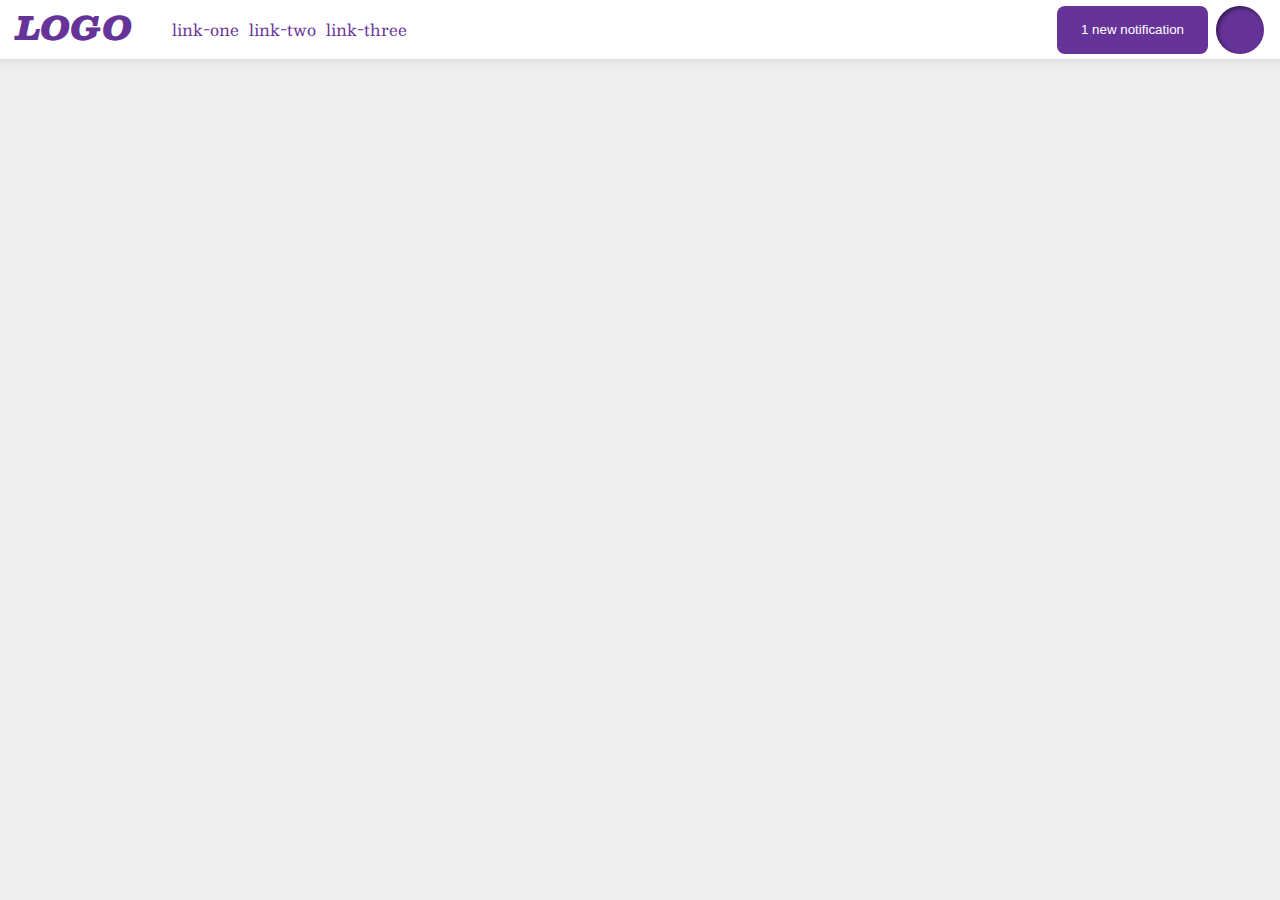
<file: flex/03-flex-header-2/index.html>
<!DOCTYPE html>
<html lang="en">
  <head>
    <meta charset="UTF-8">
    <meta http-equiv="X-UA-Compatible" content="IE=edge">
    <meta name="viewport" content="width=device-width, initial-scale=1.0">
    <title>Flex Header 2</title>
    <link rel="stylesheet" href="style.css">
  </head>
  <body>
    <div class="header">
      <div class="left">
      <div class="logo">
        LOGO
      </div>
      <ul class="links">
        <li><a href="google.com">link-one</a></li>
        <li><a href="google.com">link-two</a></li>
        <li><a href="google.com">link-three</a></li>
      </ul>
      </div>
      <div class="right">
        <button class="notifications">
          1 new notification
        </button>
        <div class="profile-image"></div>
      </div>
    </div>
  </body>
</html>
</file>
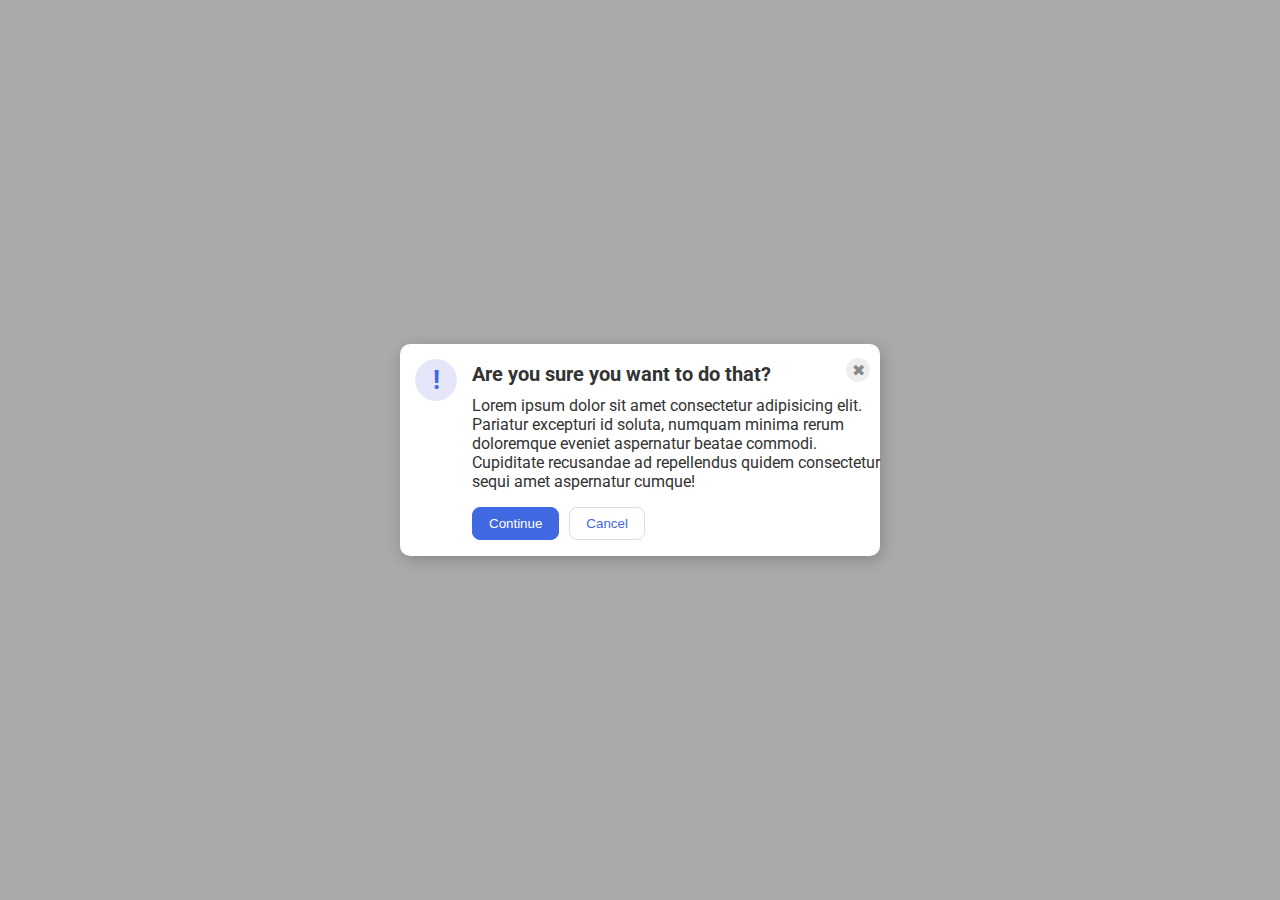
<file: flex/05-flex-modal/index.html>
<!DOCTYPE html>
<html lang="en">
  <head>
    <meta charset="UTF-8">
    <meta http-equiv="X-UA-Compatible" content="IE=edge">
    <meta name="viewport" content="width=device-width, initial-scale=1.0">
    <link rel="stylesheet" href="style.css">
    <title>Modal</title>
  </head>
  <body>
    <div class="modal">
      <div class="mainflex">
        <div class="icon">!</div>
      <div class="info">
      <div class="header-close">
        <div class="header">Are you sure you want to do that?</div>
        <div class="close-button">✖</div>
      </div>
        <div class="text">Lorem ipsum dolor sit amet consectetur adipisicing elit. Pariatur excepturi id soluta, numquam minima rerum doloremque eveniet aspernatur beatae commodi. Cupiditate recusandae ad repellendus quidem consectetur sequi amet aspernatur cumque!</div>
        <div class="button-container">
          <button class="continue">Continue</button>
          <button class="cancel">Cancel</button>
        </div>
      </div>
      </div>
    </div>
  </body>
</html>
</file>
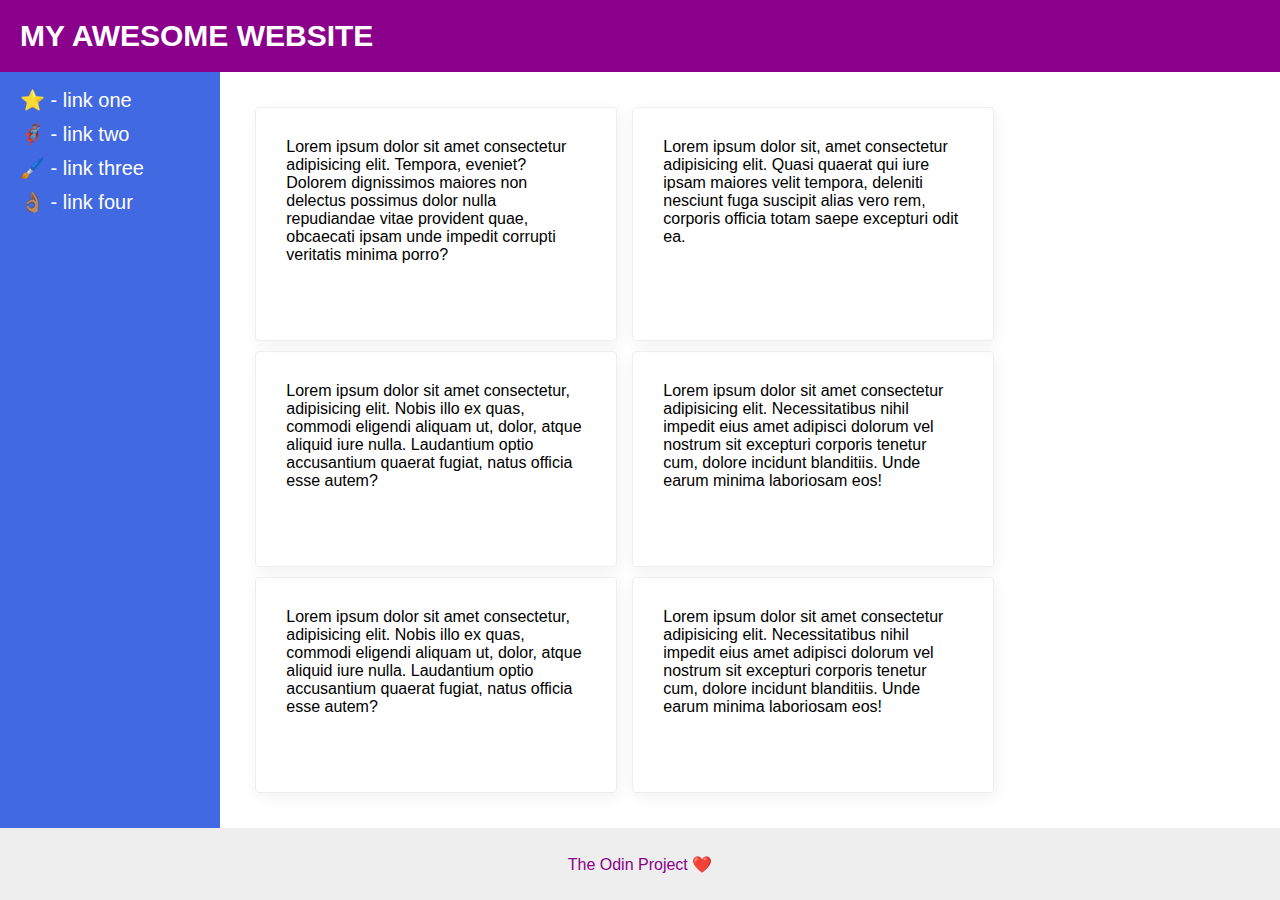
<file: flex/07-flex-layout-2/index.html>
<!DOCTYPE html>
<html lang="en">
  <head>
    <meta charset="UTF-8">
    <meta http-equiv="X-UA-Compatible" content="IE=edge">
    <meta name="viewport" content="width=device-width, initial-scale=1.0">
    <title>The Holy Grail</title>
    <link rel="stylesheet" href="style.css">
  </head>
  <body>
    <div class="header">
      MY AWESOME WEBSITE
    </div>
    
    <div class="content">
      <div class="sidebar">
        <ul>
          <li><a href="#">⭐ - link one</a></li>
          <li><a href="#">🦸🏽‍♂️ - link two</a></li>
          <li><a href="#">🖌️ - link three</a></li>
          <li><a href="#">👌🏽 - link four</a></li>
        </ul>
      </div>

      <div class="card-container">
        <div class="card">Lorem ipsum dolor sit amet consectetur adipisicing elit. Tempora, eveniet? Dolorem dignissimos maiores non delectus possimus dolor nulla repudiandae vitae provident quae, obcaecati ipsam unde impedit corrupti veritatis minima porro?</div>
        <div class="card">Lorem ipsum dolor sit, amet consectetur adipisicing elit. Quasi quaerat qui iure ipsam maiores velit tempora, deleniti nesciunt fuga suscipit alias vero rem, corporis officia totam saepe excepturi odit ea.</div>
        <div class="card">Lorem ipsum dolor sit amet consectetur, adipisicing elit. Nobis illo ex quas, commodi eligendi aliquam ut, dolor, atque aliquid iure nulla. Laudantium optio accusantium quaerat fugiat, natus officia esse autem?</div>
        <div class="card">Lorem ipsum dolor sit amet consectetur adipisicing elit. Necessitatibus nihil impedit eius amet adipisci dolorum vel nostrum sit excepturi corporis tenetur cum, dolore incidunt blanditiis. Unde earum minima laboriosam eos!</div>
        <div class="card">Lorem ipsum dolor sit amet consectetur, adipisicing elit. Nobis illo ex quas, commodi eligendi aliquam ut, dolor, atque aliquid iure nulla. Laudantium optio accusantium quaerat fugiat, natus officia esse autem?</div>
        <div class="card">Lorem ipsum dolor sit amet consectetur adipisicing elit. Necessitatibus nihil impedit eius amet adipisci dolorum vel nostrum sit excepturi corporis tenetur cum, dolore incidunt blanditiis. Unde earum minima laboriosam eos!</div>
      </div>
    </div>

    <div class="footer">
      The Odin Project ❤️
    </div>
  </body>
</html>
</file>
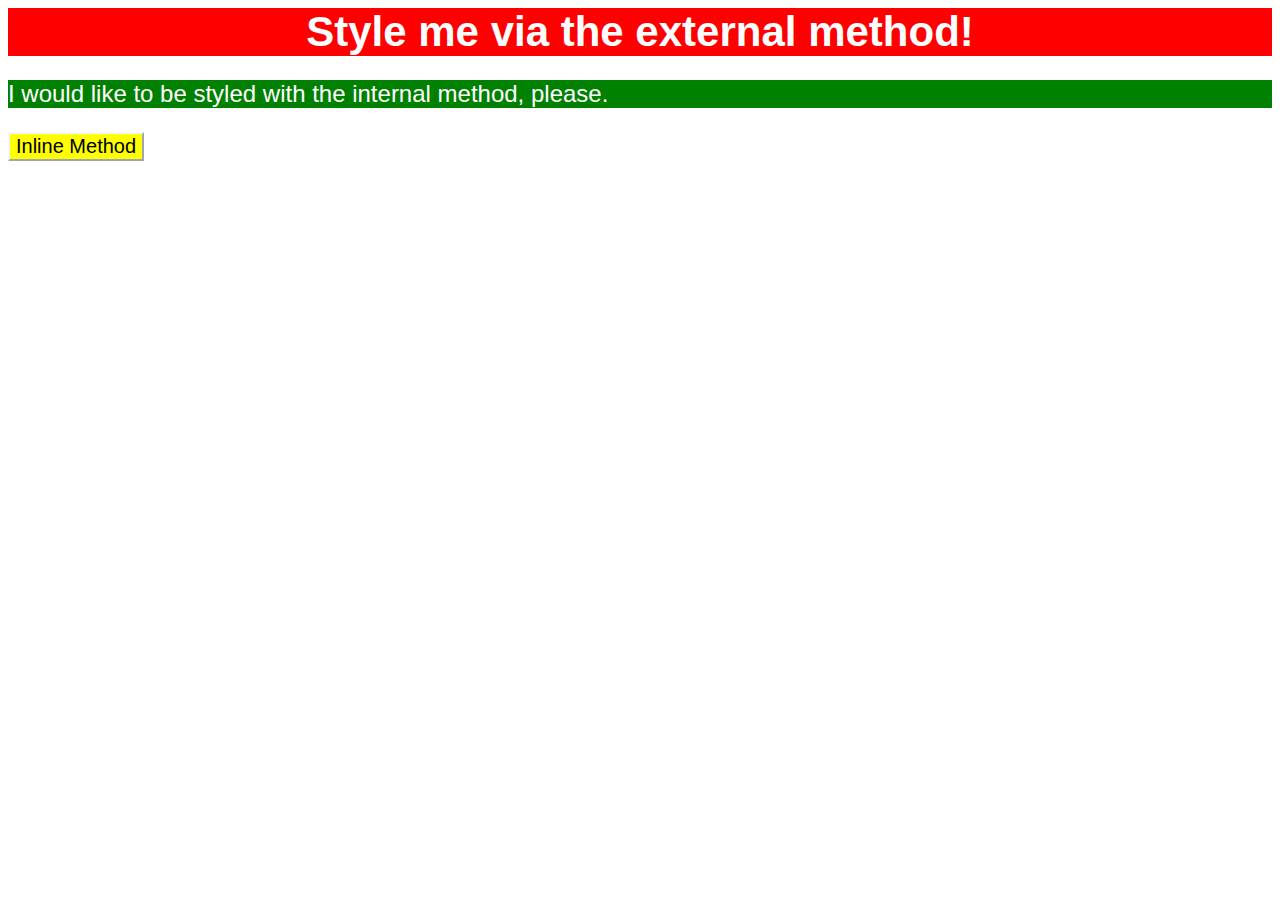
<file: foundations/01-css-methods/index.html>
<!DOCTYPE html>
<html lang="en">
  <head>
    <meta charset="UTF-8">
    <meta http-equiv="X-UA-Compatible" content="IE=edge">
    <meta name="viewport" content="width=device-width, initial-scale=1.0">
    <link rel="stylesheet" href="style.css">
    <title>Methods for Adding CSS</title>
    <style>
      p {
        background-color: green;
        font-family: sans-serif;
        color: white;
        font-weight: 300;
        font-size: 24px;
        text-align: left;
      }
    </style>
  </head>
  <body>
    <div>Style me via the external method!</div>
    <p>I would like to be styled with the internal method, please.</p>
    <button style="background-color: yellow; font-size: 20px; border-color: aliceblue;">Inline Method</button>
  </body>
</html>
</file>
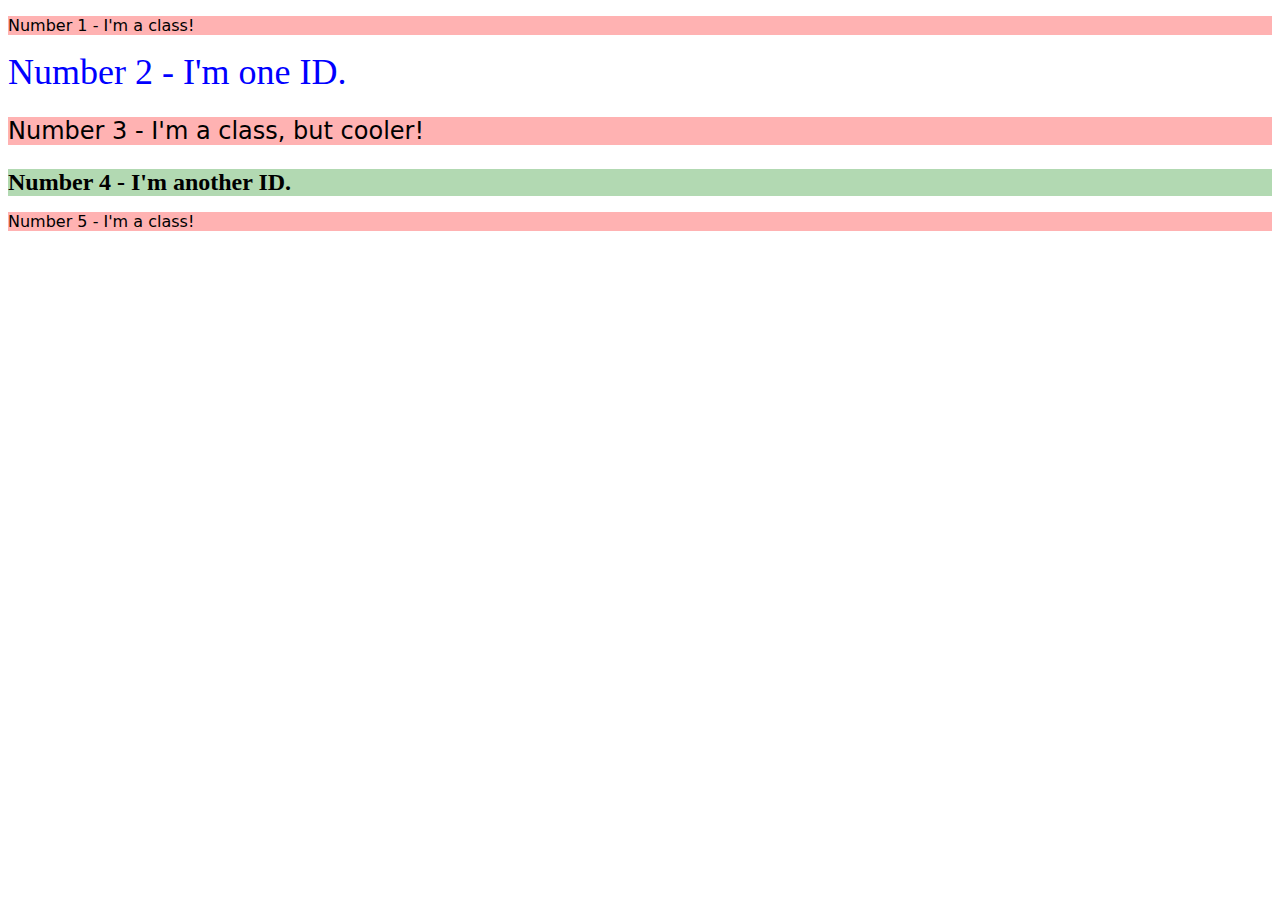
<file: foundations/02-class-id-selectors/index.html>
<!DOCTYPE html>
<html lang="en">
  <head>
    <meta charset="UTF-8">
    <meta http-equiv="X-UA-Compatible" content="IE=edge">
    <meta name="viewport" content="width=device-width, initial-scale=1.0">
    <title>Class and ID Selectors</title>
    <link rel="stylesheet" href="style.css">
  </head>
  <body>
    <p class="odd">Number 1 - I'm a class!</p>
    <div id="num2">Number 2 - I'm one ID.</div>
    <p class="odd num3">Number 3 - I'm a class, but cooler!</p>
    <div id="num4">Number 4 - I'm another ID.</div>
    <p class="odd">Number 5 - I'm a class!</p>
  </body>
</html>
</file>
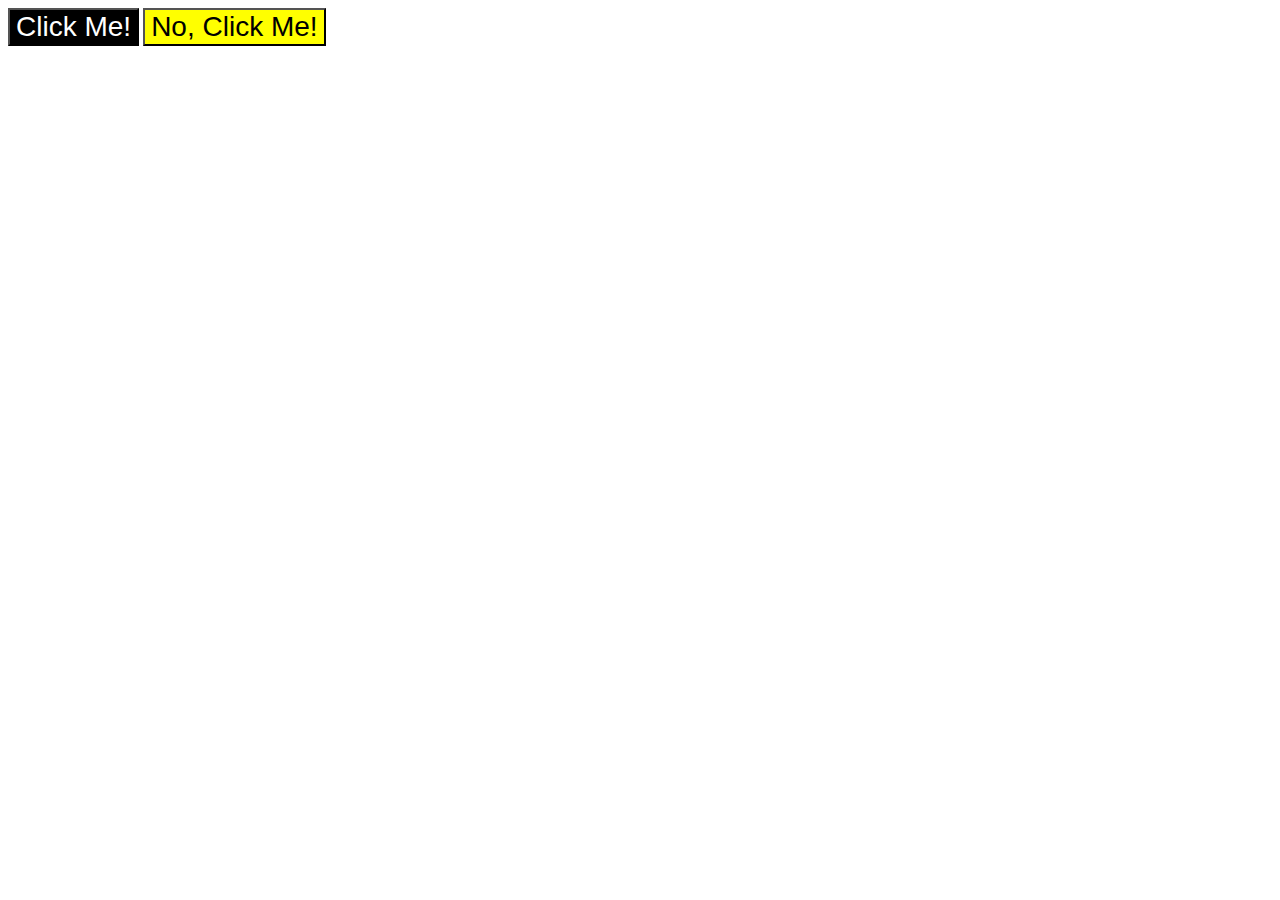
<file: foundations/03-grouping-selectors/index.html>
<!DOCTYPE html>
<html lang="en">
  <head>
    <meta charset="UTF-8">
    <meta http-equiv="X-UA-Compatible" content="IE=edge">
    <meta name="viewport" content="width=device-width, initial-scale=1.0">
    <title>Grouping Selectors</title>
    <link rel="stylesheet" href="style.css">
  </head>
  <body>
    <button class="first">Click Me!</button>
    <button class="second">No, Click Me!</button>
  </body>
</html>
</file>
<file: flex/03-flex-header-2/style.css>
/* this is some magical font-importing.  
you'll learn about it later. */
@import url('https://fonts.googleapis.com/css2?family=Besley:ital,wght@0,400;1,900&display=swap');

body {
  margin: 0;
  background: #eee;
  font-family: Besley, serif;
}

.header {
  background: white;
  border-bottom: 1px solid #ddd;
  box-shadow: 0 0 8px rgba(0,0,0,.1);
  display: flex;
  align-items: center;
}

.left {
  display: flex;
  padding-left: 16px;
}

.profile-image {
  background: rebeccapurple;
  box-shadow: inset 2px 2px 4px rgba(0,0,0,.5);
  border-radius: 50%;
  width: 48px;
  height: 48px;
}

.logo {
  color: rebeccapurple;
  font-size: 32px;
  font-weight: 900;
  font-style: italic;
}

.right {
  display: flex;
  gap: 8px;
  margin-left: auto;
  margin-right: 16px;
}



button {
  border: none;
  border-radius: 8px;
  background: rebeccapurple;
  color: white;
  padding: 8px 24px 8px 24px;
}

a {
  /* this removes the line under our links */
  text-decoration: none;
  color: rebeccapurple;
}

ul {
  list-style-type: none;
  display: flex;
  gap: 10px;
  justify-content: flex-start;
}
</file>
<file: flex/05-flex-modal/style.css>
@import url('https://fonts.googleapis.com/css2?family=Roboto:wght@400;700&display=swap');

html, body {
  height: 100%;
}

body {
  font-family: Roboto, sans-serif;
  margin: 0;
  background: #aaa;
  color: #333;
  /* I'll give you this one for free lol */
  display: flex;
  align-items: center;
  justify-content: center;
}

.modal {
  background: white;
  width: 480px;
  border-radius: 10px;
  box-shadow: 2px 4px 16px rgba(0,0,0,.2);
  display: flex;
}

.icon {
  color: royalblue;
  font-size: 26px;
  font-weight: 700;
  background: lavender;
  width: 42px;
  height: 42px;
  border-radius: 50%;
  display: flex;
  align-items: center;
  justify-content: center;
  flex: 1 1 auto;
  min-width: 42px;
  margin: 15px
}

.close-button {
  background: #eee;
  border-radius: 50%;
  color: #888;
  font-weight: 400;
  font-size: 16px;
  height: 24px;
  width: 24px;
  display: flex;
  align-items: center;
  justify-content: center;
  margin-left: auto;
  margin-right: 10px;
}

.mainflex {
  display: flex;
}

button {
  padding: 8px 16px;
  border-radius: 8px;
}

button.continue {
  background: royalblue;
  border: 1px solid royalblue;
  color: white;
}

button.cancel {
  background: white;
  border: 1px solid #ddd;
  color: royalblue;
}

.header-close{
  display: flex;
  align-items: center;
}

.header {
  font-size: 20px;
  font-weight: 700;
  margin: 18px 0px 10px 0px;
}

.text {
  margin-bottom: 16px;
}

.button-container {
  display: flex;
  gap: 10px;
  margin-bottom: 16px;
}
</file>
<file: flex/07-flex-layout-2/style.css>
body {
  font-family: -apple-system, BlinkMacSystemFont, 'Segoe UI', Roboto, Oxygen, Ubuntu, Cantarell, 'Open Sans', 'Helvetica Neue', sans-serif;
  margin: 0;
  min-height: 100vh;
  display: flex;
  flex-direction: column;
}

a:link, a:visited, a:hover, a:active {
  text-decoration: none; 
  color: white;
}


ul {
 list-style-type: none;
}

.header {
  height: 72px;
  background: darkmagenta;
  color: white;
  display: flex;
  align-items: center;
  padding-left: 20px;
  font-size: 30px;
  font-weight: 900;
}

.footer {
  height: 72px;
  background: #eee;
  color: darkmagenta;
  display: flex;
  justify-content: center;
  align-items: center;
  margin-top: auto;
}

.content {
  display: flex;
  flex: 1;
}

.sidebar {
  width: 500px;
  min-width: 150px;
  background: royalblue;
  display: flex;
  flex-direction: column;
}

.sidebar ul{
  display: flex;
  flex-direction: column;
  gap: 10px;
  margin-left: -20px;
}

.sidebar ul li {
  font-size: 20px;
}

.card {
  border: 1px solid #eee;
  box-shadow: 2px 4px 16px rgba(0,0,0,.06);
  padding: 30px;
  border-radius: 4px;
  width: 300px;
  height: auto;
  justify-content: space-around;
  gap: 10px;
}


.card-container {
  padding: 35px;
  display: flex;
  flex-wrap: wrap;
  gap: 10px 15px;
  
}
</file>
<file: foundations/01-css-methods/style.css>
div {
    background-color: red;
    font-family: sans-serif;
    color: white;
    font-weight: 700;
    font-size: 42px;
    text-align: center;
}
</file>
<file: foundations/02-class-id-selectors/style.css>
#num2 {
    color: blue;
    font-size: 36px;

}

#num4 {
    background-color: rgb(0, 128, 0, 0.3);
    font-size: 24px;
    font-weight: bold;
}

.odd {
    background-color: rgb(255, 0, 0, 0.3);
    font-family: Verdana, "DejaVu Sans", sans-serif;
}

.odd.num3{
    font-size: 24px;
}
</file>
<file: foundations/03-grouping-selectors/style.css>
.first,
.second {
    font-size: 28px;
    font-family: Helvetica, 'Times New Roman', sans-serif;
}

.first {
    color: white;
    background-color: black;
}

.second {
    background-color: yellow;
}
</file>
